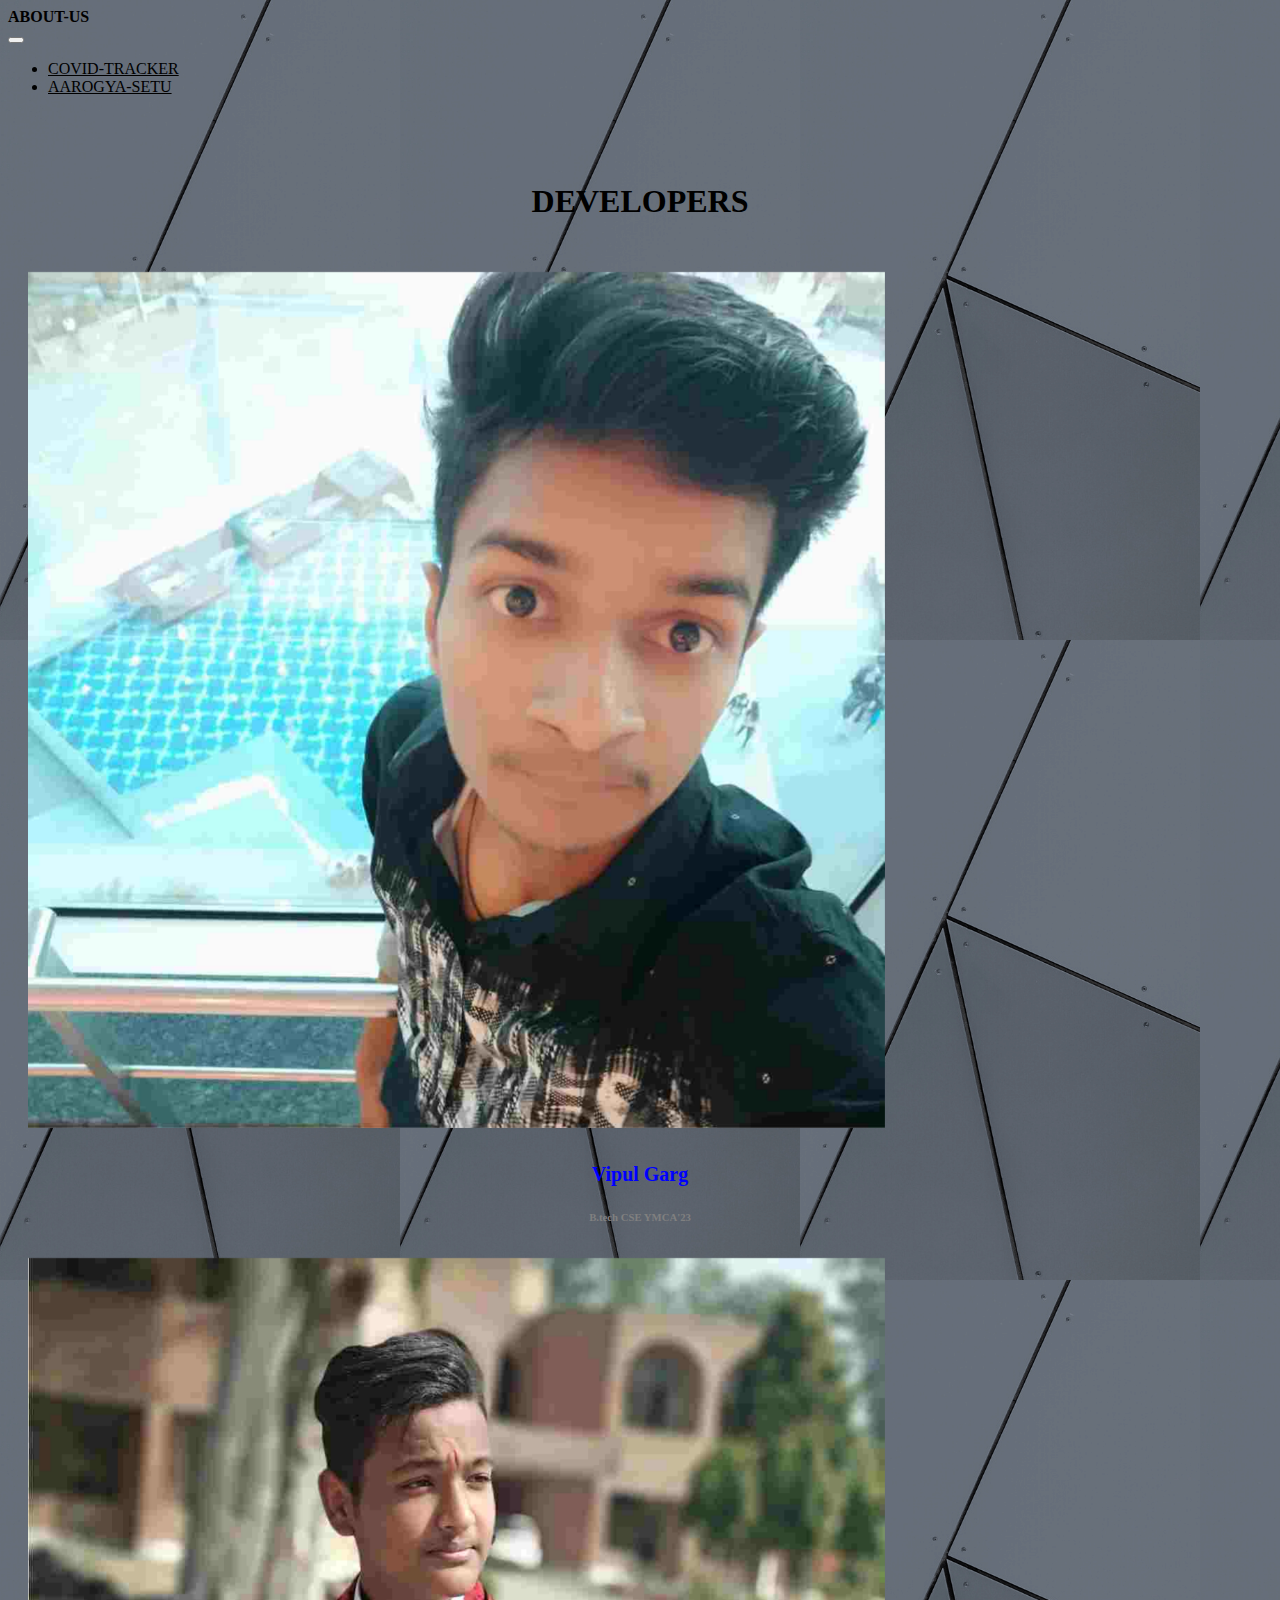
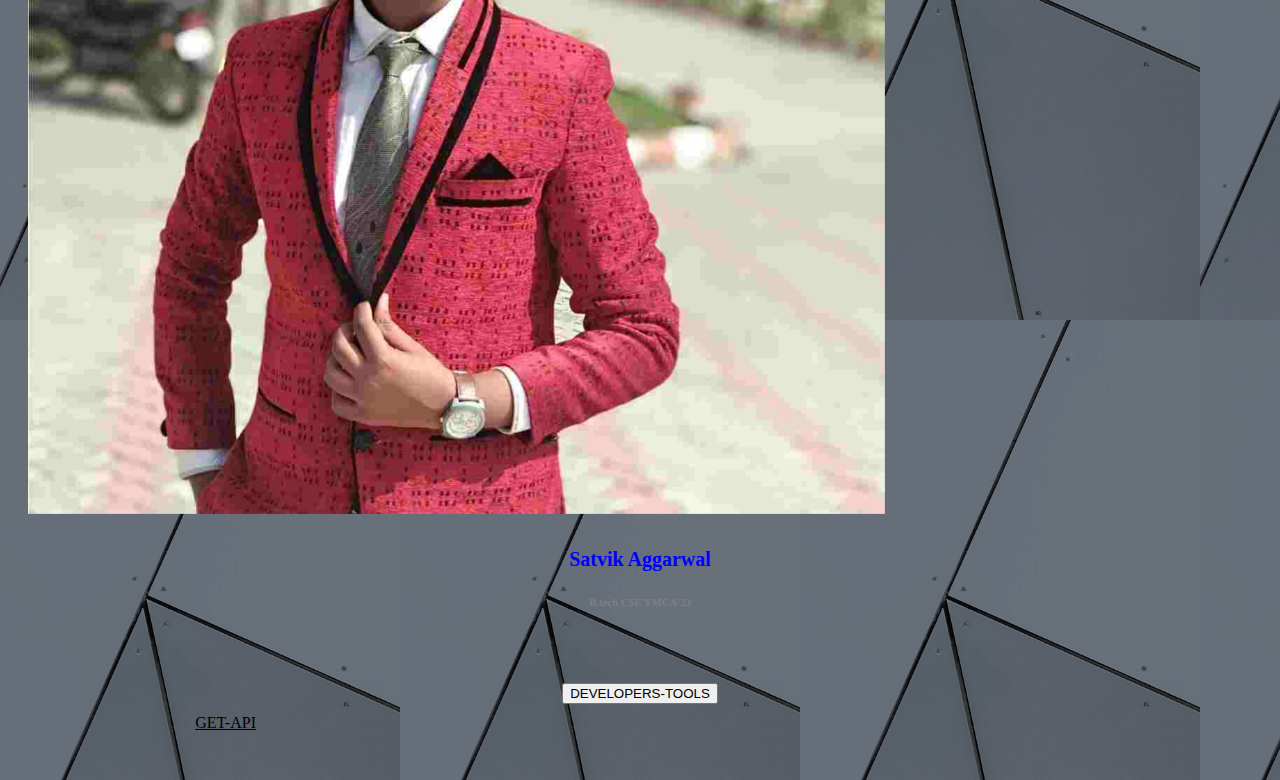
<file: about.html>
<!DOCTYPE html>
<html lang="en">
<head>
    <meta charset="UTF-8">
    <meta name="viewport" content="width=device-width, initial-scale=1.0">
    <!-- CSS only -->
<link rel="stylesheet" href="https://stackpath.bootstrapcdn.com/bootstrap/4.5.0/css/bootstrap.min.css" integrity="sha384-9aIt2nRpC12Uk9gS9baDl411NQApFmC26EwAOH8WgZl5MYYxFfc+NcPb1dKGj7Sk" crossorigin="anonymous">
<link rel="stylesheet" href="covid.css">
<link rel="stylesheet" href="https://cdnjs.cloudflare.com/ajax/libs/font-awesome/4.7.0/css/font-awesome.min.css">
<link rel="apple-touch-icon" sizes="76x76" href="apple-touch-icon.png">
<link rel="icon" type="image/png" sizes="32x32" href="favicon-32x32.png">
<link rel="icon" type="image/png" sizes="16x16" href="favicon-16x16.png">
<link rel="manifest" href="/site.webmanifest">
<link rel="mask-icon" href="/safari-pinned-tab.svg" color="#5bbad5">
<meta name="msapplication-TileColor" content="#da532c">
<meta name="theme-color" content="#ffffff">

<!-- JS, Popper.js, and jQuery -->
<script src="https://code.jquery.com/jquery-3.5.1.slim.min.js" integrity="sha384-DfXdz2htPH0lsSSs5nCTpuj/zy4C+OGpamoFVy38MVBnE+IbbVYUew+OrCXaRkfj" crossorigin="anonymous"></script>
<script src="https://cdn.jsdelivr.net/npm/popper.js@1.16.0/dist/umd/popper.min.js" integrity="sha384-Q6E9RHvbIyZFJoft+2mJbHaEWldlvI9IOYy5n3zV9zzTtmI3UksdQRVvoxMfooAo" crossorigin="anonymous"></script>
<script src="https://stackpath.bootstrapcdn.com/bootstrap/4.5.0/js/bootstrap.min.js" integrity="sha384-OgVRvuATP1z7JjHLkuOU7Xw704+h835Lr+6QL9UvYjZE3Ipu6Tp75j7Bh/kR0JKI" crossorigin="anonymous"></script>
    <title>COVID-TRACKER</title>
</head>
  <body>
    <!-- nav -->
    <nav class="navbar navbar-expand-lg navbar-light bg-light">
      <a class="navbar-brand" style="font-weight:bolder;">ABOUT-US</a>
        <button class="navbar-toggler" type="button" data-toggle="collapse" data-target="#navbarTogglerDemo03" aria-controls="navbarTogglerDemo03" aria-expanded="false" aria-label="Toggle navigation">
          <span class="navbar-toggler-icon"></span>
        </button>

        <div class="collapse navbar-collapse" id="navbarTogglerDemo03">
          <ul class="navbar-nav mr-auto mt-2 mt-lg-0">
            <li class="nav-item ">
              <a class="nav-link" href="index.html" >COVID-TRACKER</a>
            </li>
            <li class="nav-item">
              <a class="nav-link" href="https://www.mygov.in/aarogya-setu-app/" target="_blank">AAROGYA-SETU</a>
            </li>
            <!-- <li class="nav-item">
              <a class="nav-link" href="https://www.mygov.in/covid-19" target="_blank">OFFICIAL-WEBSITE</a>
            </li>
            <li class="nav-item">
              <a class="nav-link" href="#state" target="_blank">STATEWISE DATA</a>
            </li>
            <li class="nav-item">
              <a class="nav-link" href="#state" target="_blank">ABOUT-US</a>
            </li> -->

          <!-- </ul>
          <form class="form-inline my-2 my-lg-0">
            <input class="form-control mr-sm-2" type="search" placeholder="Search city name" aria-label="Search">
          <a href="https://www.google.com/search?q=kaithal+covid+cases&oq=kaithal+covid+cases&aqs=chrome.0.0l3.3845j0j7&sourceid=chrome&ie=UTF-8" target="_blank"> <button class="btn btn-outline-success my-2 my-sm-0" type="submit" href="#">Search</button></a>
          </form> -->
        </div>
      </nav>
      <div class="col-md-4" style="padding-top: 50px; margin:auto" >
        <div class="card mb-4 box-shadow"  >

          <div class="card-body" >
            <h1 style="font-weight: bold; text-align: center;">DEVELOPERS  </h1>

           <div style="padding-top:20px ;text-align:center;">
            <div style="display:inline-block;  padding:10px;">
              <div class="container">
                  <img class="rounded-circle image" src="vipul.jpeg" alt="cofounder image" width="140" height="140"><br>

  <div class="middle">
    <div class="text"><a href="https://www.linkedin.com/in/vipul-garg-11b4821aa/"><i class="fa fa-linkedin-square" style="font-size:36px; color: blue;" href="#"></i></a></div>
  </div>
</div>

                <h2 class="font blue" >Vipul Garg</h2>
                <h6 class="  grey">B.tech CSE YMCA'23</h6>
                <!-- <h4 class="totalcases">398748932</h4>
                <h6 class="totalchange"></h6> -->

               </div>
               <div style="display:inline-block;">
                 <div class="container">
                     <img class="rounded-circle image" src="satvik.jpeg" alt="cofounder image" width="140" height="140"><br>

     <div class="middle">
       <div class="text"><a href="https://www.linkedin.com/in/satvik-aggarwal-60b849190/"><i class="fa fa-linkedin-square" style="font-size:36px; color: blue;" ></i></a></div>
     </div>
   </div>
                <h2 class="font blue" >Satvik Aggarwal</h2>
                  <h6 class="  grey">B.tech CSE YMCA'23</h6>
                <!-- <h4 class="activecases">398748932</h4>
                <h6 class="activechanges"></h6> -->

               </div>
               <!-- Example single danger button -->
         <div class="btn-group " style=" text-align: center; padding: 40px;">
             <button  id="state" type="button" class="btn btn-danger dropdown-toggle" data-toggle="dropdown" aria-haspopup="true" aria-expanded="false">
               DEVELOPERS-TOOLS
             </button>
             <div class="dropdown-menu" style="text-align:center; width: 30%;" >

         <a id="0"  class="statename" href="https://documenter.getpostman.com/view/11238297/SzfDwQdd?version=latest" target="_blank">GET-API</a>
         <div class="dropdown-divider"></div>
       </div>
     </div>
               <!-- <div style="display:inline-block;width: 50%;">
                <h2 class="font green" >Recovered </h2>
                <h4 class="recovered">398748932</h4>
                <h6 class="recoveredchanges"></h6>

               </div>
               <div style="display:inline-block;">
                <h2 class="font red" >Total Deaths</h2>
                <h4 class="deaths"> 398748932</h4>
                <h6 class="deathschanges"></h6>


               </div> -->

           </div>
          </div>
        </div>
      </div>
      <!-- nav close -->


  </body>
</html>
</file>
<file: covid.css>
/* .cont{
  text-align: center;
} */
.preloader{
  position: absolute;
  width: 100%;
  height : 100vh;
  background: #fff url('preloader.gif') center;
  z-index: 99999;
  background-repeat: no-repeat;
  background-size: contain;
}
h4{
  display: inline;
}
h5{
  display: inline;
}
.font{
    font-weight: bold;
    font-size: 20px;
}
h2{
    display: block;
}
.green{
    color: green;
}
.red{
    color: red;
}
.grey{
    color:gray;
}
.blue{
    color: blue;
}
a{
    display: block;
    color: black;
}
.dropdown-menu{
    max-height:250px;/* you can change as you need it */
    overflow:auto;/* to get scroll */
    width: 10%;
 }
 footer{
   text-align: center;
   background-color: #f8f9fa;
 }
 body{
   background-image: url(bg4.png);
   /* background-size: cover; */

    background-repeat: repeat-y repeat-x;
    /* bac */
    scroll-behavior: smooth;

   /* background-color: #84a9ac; */
 }
 em{
   color: white;
 }
 .container {
   position: relative;
  width: 70%;
 }
 .newsheadline{
   font-size: 20px;
   text-align: left;
   /* margin-top: 20px; */
 }

 .image {
   opacity: 1;
   display: block;
   width: 100%;
   height: auto;
   transition: .5s ease;
   backface-visibility: hidden;
 }

 .middle {
   transition: .5s ease;
   opacity: 0;
   position: absolute;
   top: 50%;
   left: 50%;
   transform: translate(-50%, -50%);
   -ms-transform: translate(-50%, -50%);
   text-align: center;
 }

 .container:hover .image {
   opacity: 0.3;
 }

 .container:hover .middle {
   opacity: 1;
 }
 .btn{
   margin: 10px;
 }

 /* .text {
   background-color: #4CAF50;
   color: white;
   font-size: 16px;
   padding: 16px 32px;
 } */
</file>
